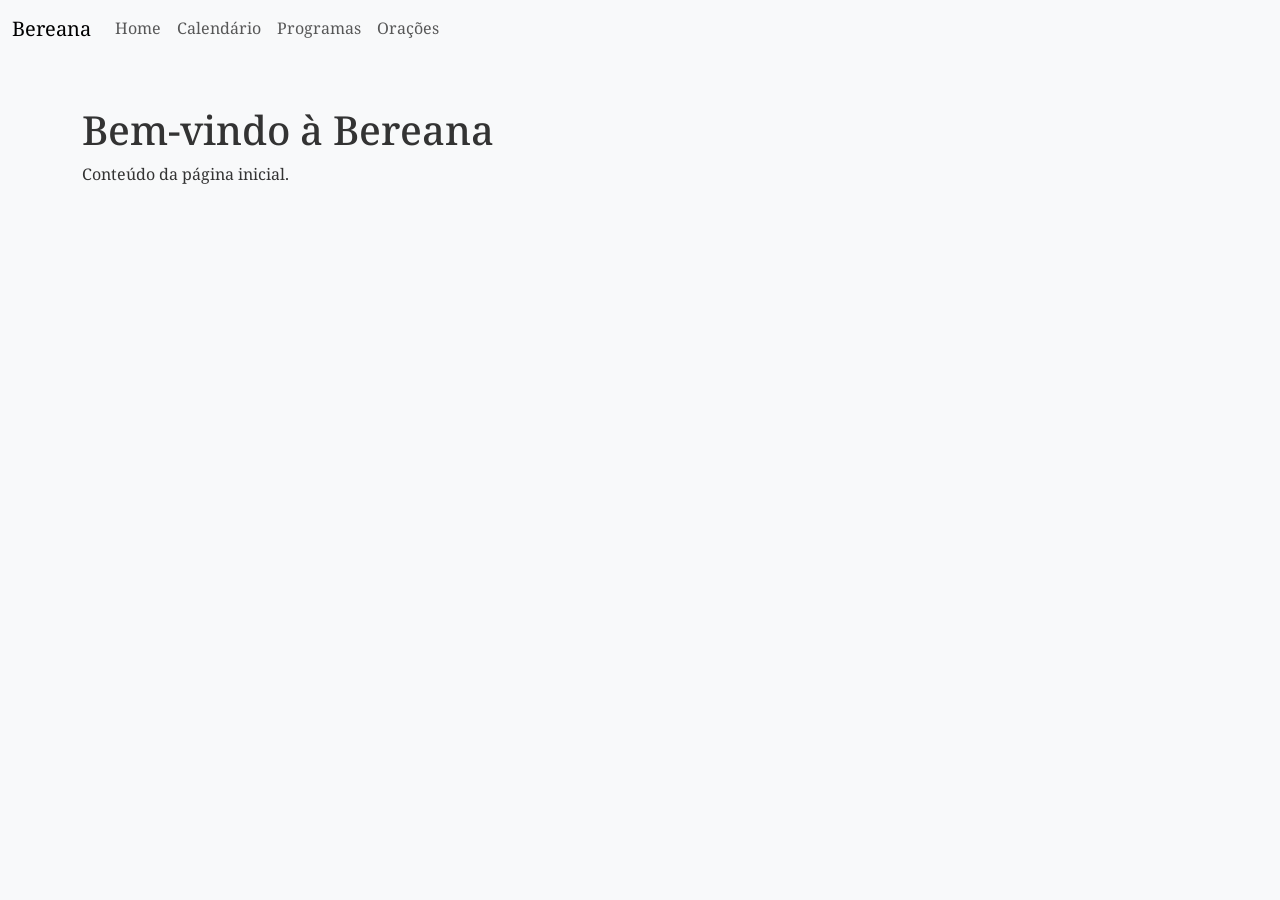
<file: index.html>
<!DOCTYPE html>
<html lang="pt-BR">
<head>
    <meta charset="UTF-8">
    <meta name="viewport" content="width=device-width, initial-scale=1.0">
    <title>Bereana</title>
    <!-- Bootstrap CSS -->
    <link href="https://cdn.jsdelivr.net/npm/bootstrap@5.0.2/dist/css/bootstrap.min.css" rel="stylesheet" integrity="sha384-EVSTQN3/azprG1Anm3QDgpJLIm9Nao0Yz1ztcQTwFspd3yD65VohhpuuCOmLASjC" crossorigin="anonymous">
    <!-- Custom CSS -->
    <link rel="stylesheet" href="./assets/css/style.css">
</head>
<body>
    <!-- Navbar será inserida aqui via JS -->
    <div id="navbar-container"></div>
    
    <!-- Conteúdo específico da página -->
    <main id="main-content">
        <div class="container mt-5">
            <h1>Bem-vindo à Bereana</h1>
            <p>Conteúdo da página inicial.</p>
        </div>
    </main>
    
    <!-- Bootstrap JS -->
    <script src="https://cdn.jsdelivr.net/npm/bootstrap@5.0.2/dist/js/bootstrap.bundle.min.js" integrity="sha384-MrcW6ZMFYlzcLA8Nl+NtUVF0sA7MsXsP1UyJoMp4YLEuNSfAP+JcXn/tWtIaxVXM" crossorigin="anonymous"></script>
    <!-- Script para carregar navbar -->
    <script src="./assets/js/script.js"></script>
</body>
</html>
</file>
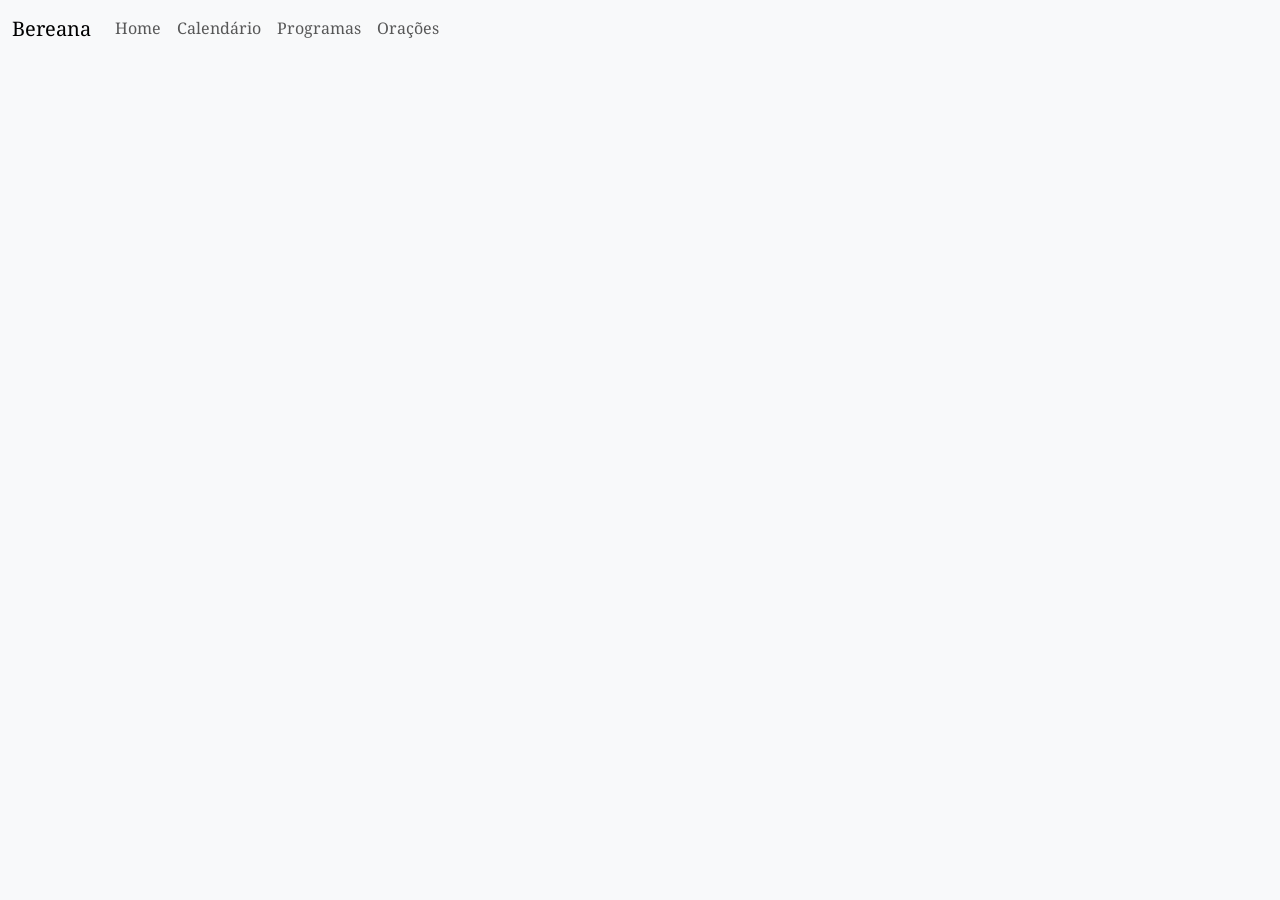
<file: base.html>
<!DOCTYPE html>
<html lang="pt-BR">
<head>
    <meta charset="UTF-8">
    <meta name="viewport" content="width=device-width, initial-scale=1.0">
    <title>Bereana</title>
    <!-- Bootstrap CSS -->
    <link href="https://cdn.jsdelivr.net/npm/bootstrap@5.0.2/dist/css/bootstrap.min.css" rel="stylesheet" integrity="sha384-EVSTQN3/azprG1Anm3QDgpJLIm9Nao0Yz1ztcQTwFspd3yD65VohhpuuCOmLASjC" crossorigin="anonymous">
    <!-- Custom CSS -->
    <link rel="stylesheet" href="./assets/css/style.css">
</head>
<body>
    <!-- Navbar será inserida aqui via JS -->
    <div id="navbar-container"></div>
    
    <!-- Conteúdo específico da página (será preenchido por cada página filha) -->
    <main id="main-content">
        <!-- Conteúdo dinâmico aqui -->
    </main>
    
    <!-- Bootstrap JS -->
    <script src="https://cdn.jsdelivr.net/npm/bootstrap@5.0.2/dist/js/bootstrap.bundle.min.js" integrity="sha384-MrcW6ZMFYlzcLA8Nl+NtUVF0sA7MsXsP1UyJoMp4YLEuNSfAP+JcXn/tWtIaxVXM" crossorigin="anonymous"></script>
    <!-- Script para carregar navbar -->
    <script src="./assets/js/script.js"></script>
</body>
</html>
</file>
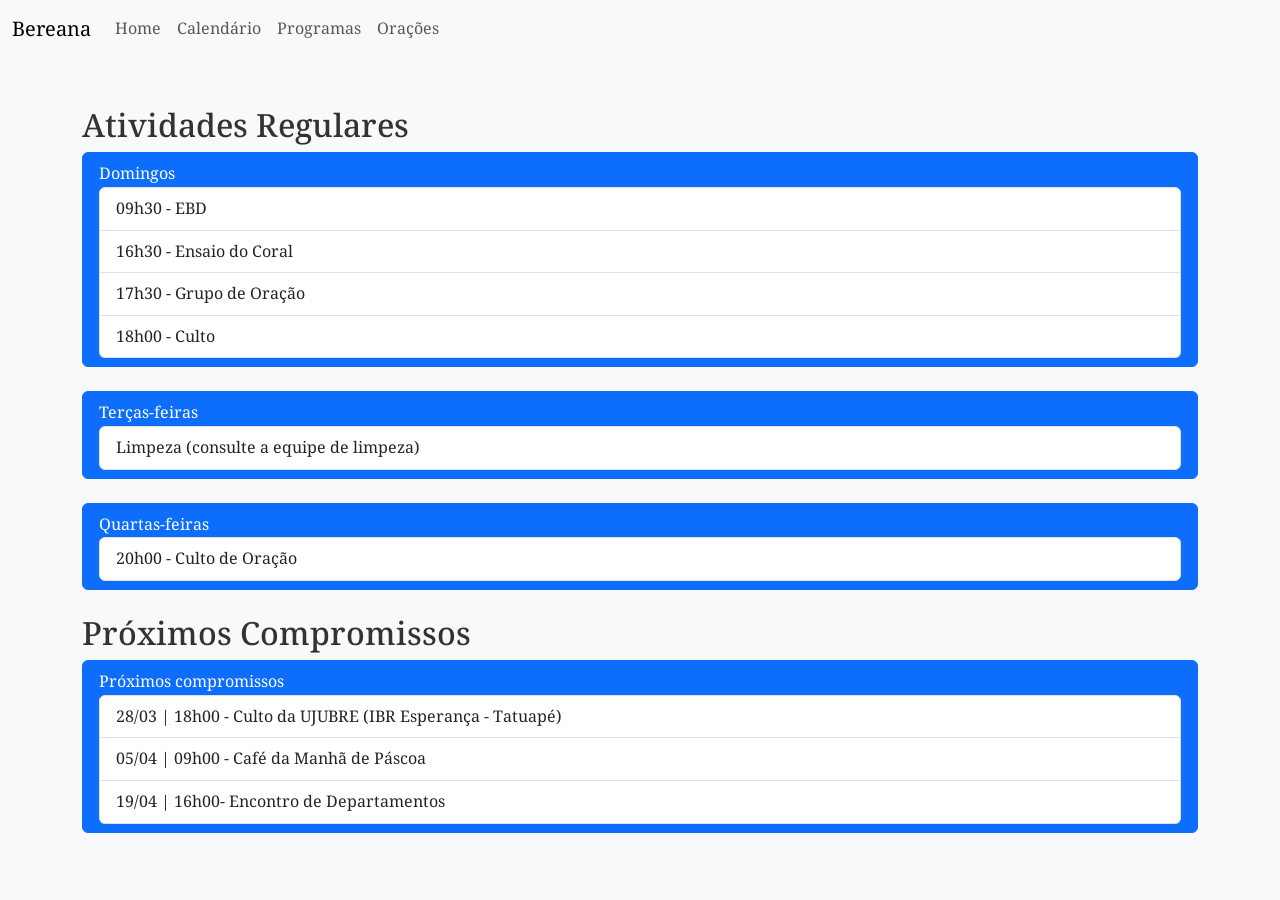
<file: calendario.html>
<!DOCTYPE html>
<html lang="pt-BR">

<head>
    <meta charset="UTF-8">
    <meta name="viewport" content="width=device-width, initial-scale=1.0">
    <title>Bereana | Agenda</title>
    <!-- Bootstrap CSS -->
    <link href="https://cdn.jsdelivr.net/npm/bootstrap@5.0.2/dist/css/bootstrap.min.css" rel="stylesheet"
        integrity="sha384-EVSTQN3/azprG1Anm3QDgpJLIm9Nao0Yz1ztcQTwFspd3yD65VohhpuuCOmLASjC" crossorigin="anonymous">
    <!-- Custom CSS -->
    <link rel="stylesheet" href="./assets/css/style.css">
</head>

<body>
    <!-- Navbar será inserida aqui via JS -->
    <div id="navbar-container"></div>

    <!-- Conteúdo específico da página -->
    <main id="main-content">
        <div class="container mt-5">
            <h2 class="mt-4">Atividades Regulares</h2>

            <ul class="list-group">
                <ul class="list-group-item active">Domingos
                    <li class="list-group-item">09h30 - EBD</li>
                    <li class="list-group-item">16h30 - Ensaio do Coral</li>
                    <li class="list-group-item">17h30 - Grupo de Oração</li>
                    <li class="list-group-item">18h00 - Culto</li>
                </ul>
            </ul>

            <ul class="list-group mt-4">
                <ul class="list-group-item active">Terças-feiras
                    <li class="list-group-item">Limpeza (consulte a equipe de limpeza)</li>
                </ul>

            </ul>
            <ul class="list-group mt-4">
                <ul class="list-group-item active">Quartas-feiras

                    <li class="list-group-item">20h00 - Culto de Oração</li>
                </ul>
            </ul>

            <h2 class="mt-4">Próximos Compromissos</h2>
            <ul class="list-group">
                <ul class="list-group-item active">Próximos compromissos
                    <li class="list-group-item">28/03 | 18h00 - Culto da UJUBRE (IBR Esperança - Tatuapé)</li>
                    <li class="list-group-item">05/04 | 09h00 - Café da Manhã de Páscoa</li>
                    <li class="list-group-item">19/04 | 16h00- Encontro de Departamentos</li>
                </ul>
            </ul>

        </div>
    </main>

    <!-- Bootstrap JS -->
    <script src="https://cdn.jsdelivr.net/npm/bootstrap@5.0.2/dist/js/bootstrap.bundle.min.js"
        integrity="sha384-MrcW6ZMFYlzcLA8Nl+NtUVF0sA7MsXsP1UyJoMp4YLEuNSfAP+JcXn/tWtIaxVXM"
        crossorigin="anonymous"></script>
    <!-- Script para carregar navbar -->
    <script src="./assets/js/script.js"></script>
</body>

</html>
</file>
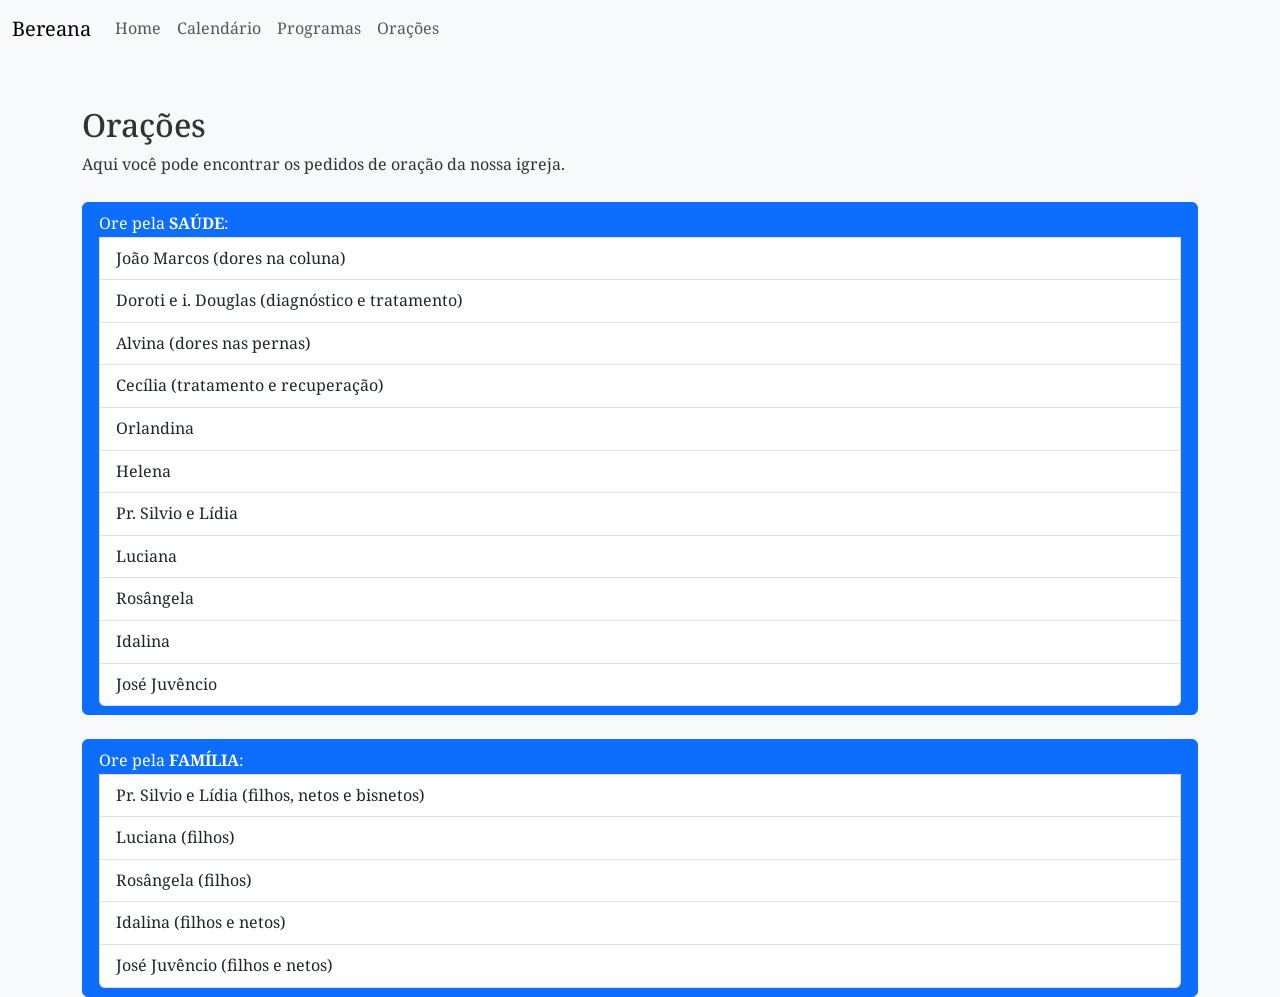
<file: oracoes.html>
<!DOCTYPE html>
<html lang="pt-BR">
<head>
    <meta charset="UTF-8">
    <meta name="viewport" content="width=device-width, initial-scale=1.0">
    <title>Bereana | Orações</title>
    <!-- Bootstrap CSS -->
    <link href="https://cdn.jsdelivr.net/npm/bootstrap@5.0.2/dist/css/bootstrap.min.css" rel="stylesheet" integrity="sha384-EVSTQN3/azprG1Anm3QDgpJLIm9Nao0Yz1ztcQTwFspd3yD65VohhpuuCOmLASjC" crossorigin="anonymous">
    <!-- Custom CSS -->
    <link rel="stylesheet" href="./assets/css/style.css">
</head>
<body>
    <!-- Navbar será inserida aqui via JS -->
    <div id="navbar-container"></div>
    
    <!-- Conteúdo específico da página (será preenchido por cada página filha) -->
    <main id="main-content">
        <div class="container mt-5">
            <h2 class="mt-4">Orações</h2>
            <p>Aqui você pode encontrar os pedidos de oração da nossa igreja.</p>

            <ul class="list-group mt-4">
                <ul class="list-group-item active">Ore pela <strong>SAÚDE</strong>:
                    <li class="list-group-item">João Marcos (dores na coluna)</li>
                    <li class="list-group-item">Doroti e i. Douglas (diagnóstico e tratamento)</li>
                    <li class="list-group-item">Alvina (dores nas pernas)</li>
                    <li class="list-group-item">Cecília (tratamento e recuperação)</li>
                    <li class="list-group-item">Orlandina</li>
                    <li class="list-group-item">Helena</li>
                    <li class="list-group-item">Pr. Silvio e Lídia</li>
                    <li class="list-group-item">Luciana</li>
                    <li class="list-group-item">Rosângela</li>
                    <li class="list-group-item">Idalina</li>
                    <li class="list-group-item">José Juvêncio</li>
                </ul>
            </ul>

            <ul class="list-group mt-4">
                <ul class="list-group-item active">Ore pela <strong>FAMÍLIA</strong>:
                    <li class="list-group-item">Pr. Silvio e Lídia (filhos, netos e bisnetos)</li>
                    <li class="list-group-item">Luciana (filhos)</li>
                    <li class="list-group-item">Rosângela (filhos)</li>
                    <li class="list-group-item">Idalina (filhos e netos)</li>
                    <li class="list-group-item">José Juvêncio (filhos e netos)</li>
                </ul>
            </ul>
            
    </main>
    
    <!-- Bootstrap JS -->
    <script src="https://cdn.jsdelivr.net/npm/bootstrap@5.0.2/dist/js/bootstrap.bundle.min.js" integrity="sha384-MrcW6ZMFYlzcLA8Nl+NtUVF0sA7MsXsP1UyJoMp4YLEuNSfAP+JcXn/tWtIaxVXM" crossorigin="anonymous"></script>
    <!-- Script para carregar navbar -->
    <script src="./assets/js/script.js"></script>
</body>
</html>
</file>
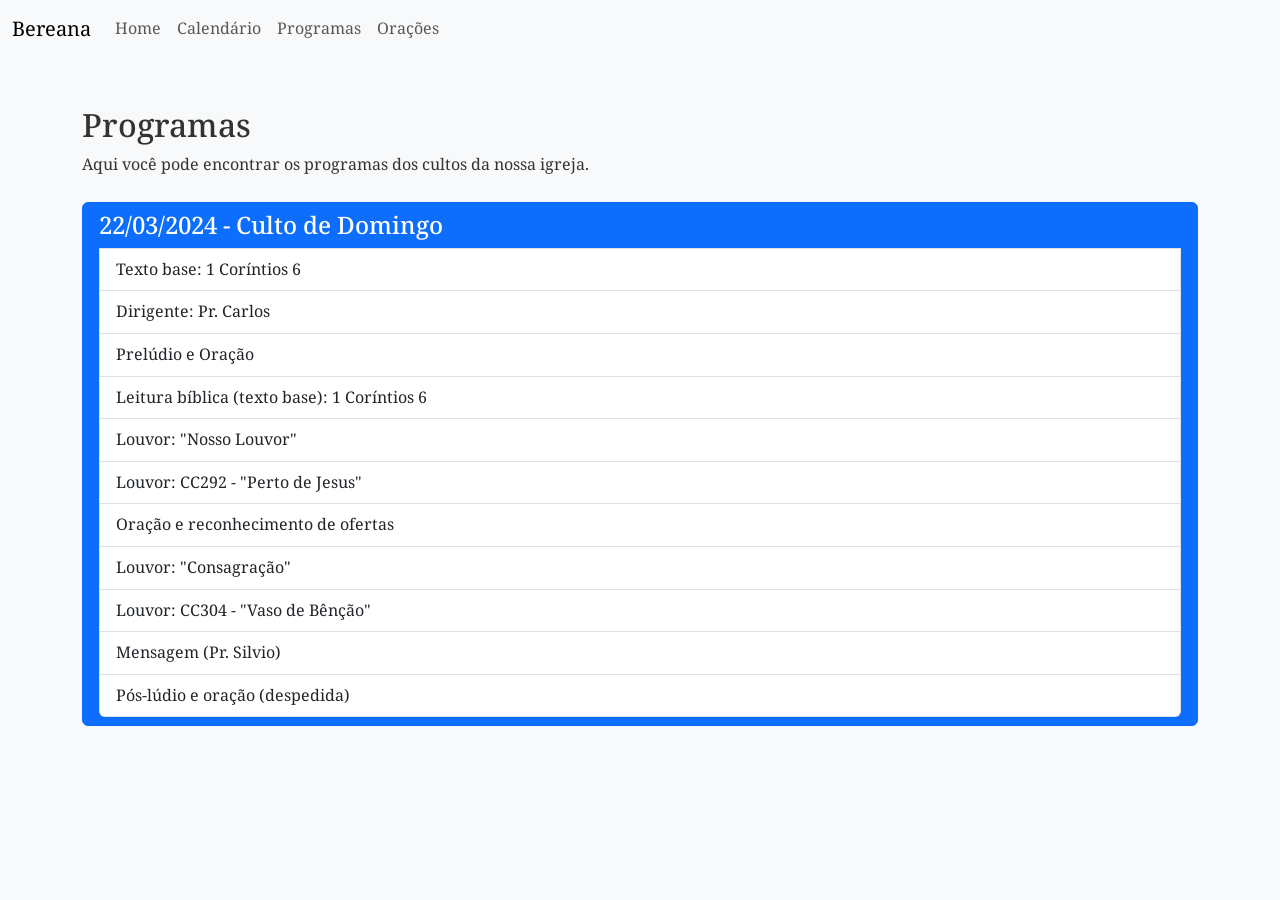
<file: programas.html>
<!DOCTYPE html>
<html lang="pt-BR">
<head>
    <meta charset="UTF-8">
    <meta name="viewport" content="width=device-width, initial-scale=1.0">
    <title>Bereana | Programas</title>
    <!-- Bootstrap CSS -->
    <link href="https://cdn.jsdelivr.net/npm/bootstrap@5.0.2/dist/css/bootstrap.min.css" rel="stylesheet" integrity="sha384-EVSTQN3/azprG1Anm3QDgpJLIm9Nao0Yz1ztcQTwFspd3yD65VohhpuuCOmLASjC" crossorigin="anonymous">
    <!-- Custom CSS -->
    <link rel="stylesheet" href="./assets/css/style.css">
</head>
<body>
    <!-- Navbar será inserida aqui via JS -->
    <div id="navbar-container"></div>
    
    <!-- Conteúdo específico da página (será preenchido por cada página filha) -->
    <main id="main-content">
        <div class="container mt-5">
            <h2 class="mt-4">Programas</h2>
            <p>Aqui você pode encontrar os programas dos cultos da nossa igreja.</p>

            <ul class="list-group mt-4">
                <ul class="list-group-item active">
                    <h4>22/03/2024 - Culto de Domingo</h4>
                    <li class="list-group-item">Texto base: 1 Coríntios 6</li>
                    <li class="list-group-item">Dirigente: Pr. Carlos</li>
                    <li class="list-group-item">Prelúdio e Oração</li>
                    <li class="list-group-item">Leitura bíblica (texto base): 1 Coríntios 6</li>
                    <li class="list-group-item">Louvor: "Nosso Louvor"</li>
                    <li class="list-group-item">Louvor: CC292 - "Perto de Jesus"</li>
                    <li class="list-group-item">Oração e reconhecimento de ofertas</li>
                    <li class="list-group-item">Louvor: "Consagração"</li>
                    <li class="list-group-item">Louvor: CC304 - "Vaso de Bênção"</li>
                    <li class="list-group-item">Mensagem (Pr. Silvio)</li>
                    <li class="list-group-item">Pós-lúdio e oração (despedida)</li>
                </ul>
            </ul>
    </main>
    
    <!-- Bootstrap JS -->
    <script src="https://cdn.jsdelivr.net/npm/bootstrap@5.0.2/dist/js/bootstrap.bundle.min.js" integrity="sha384-MrcW6ZMFYlzcLA8Nl+NtUVF0sA7MsXsP1UyJoMp4YLEuNSfAP+JcXn/tWtIaxVXM" crossorigin="anonymous"></script>
    <!-- Script para carregar navbar -->
    <script src="./assets/js/script.js"></script>
</body>
</html>
</file>
<file: assets/css/style.css>
@import url('https://fonts.googleapis.com/css2?family=Noto+Serif:ital,wght@0,100..900;1,100..900&display=swap');

* {
    margin: 0;
    padding: 0;
    box-sizing: border-box;
}

body {
    font-family: 'Noto Serif', serif;
    background-color: #f8f9fa;
    color: #333;
    line-height: 1.6;
}
</file>
